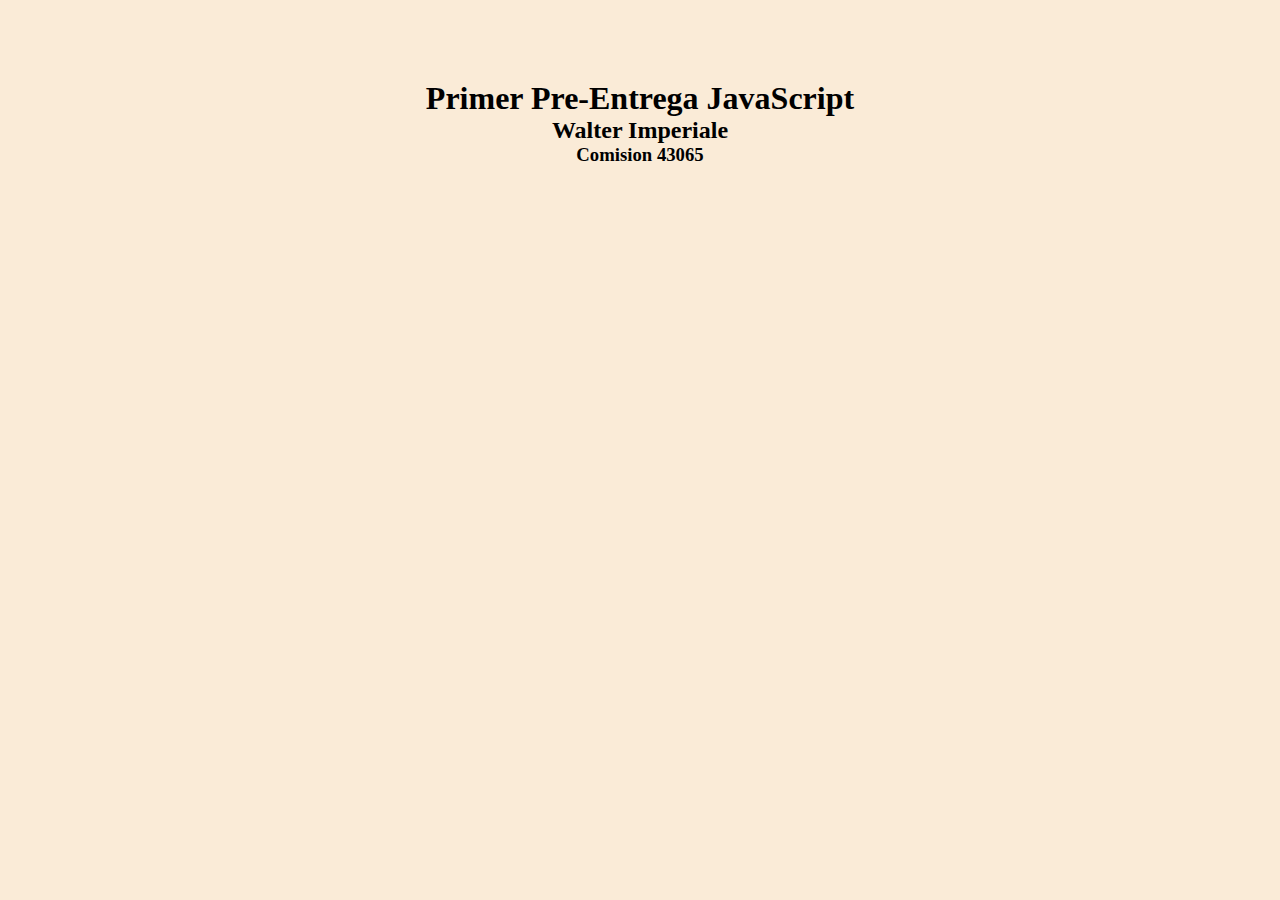
<file: preEntrega1Imperiale/index.html>
<!DOCTYPE html>
<html lang="en">
<head>
    <meta charset="UTF-8">
    <meta http-equiv="X-UA-Compatible" content="IE=edge">
    <meta name="viewport" content="width=device-width, initial-scale=1.0">
    <link rel="stylesheet" href="./assets/css/estilo.css">
    <title>Primer Pre-Entrega JavaScript</title>
</head>
<body>
    <div class="centrar">
        <h1>Primer Pre-Entrega JavaScript</h1>
        <h2>Walter Imperiale</h2>
        <h3>Comision 43065</h3>
    </div>
    
    <script src="./assets/js/main.js"></script>
</body>
</html>
</file>
<file: preEntrega1Imperiale/assets/css/estilo.css>
* {
    margin: 0;
    padding: 0;
    background-color: antiquewhite;
}


.centrar{
    text-align: center;
    padding-top: 80px;

}
</file>
